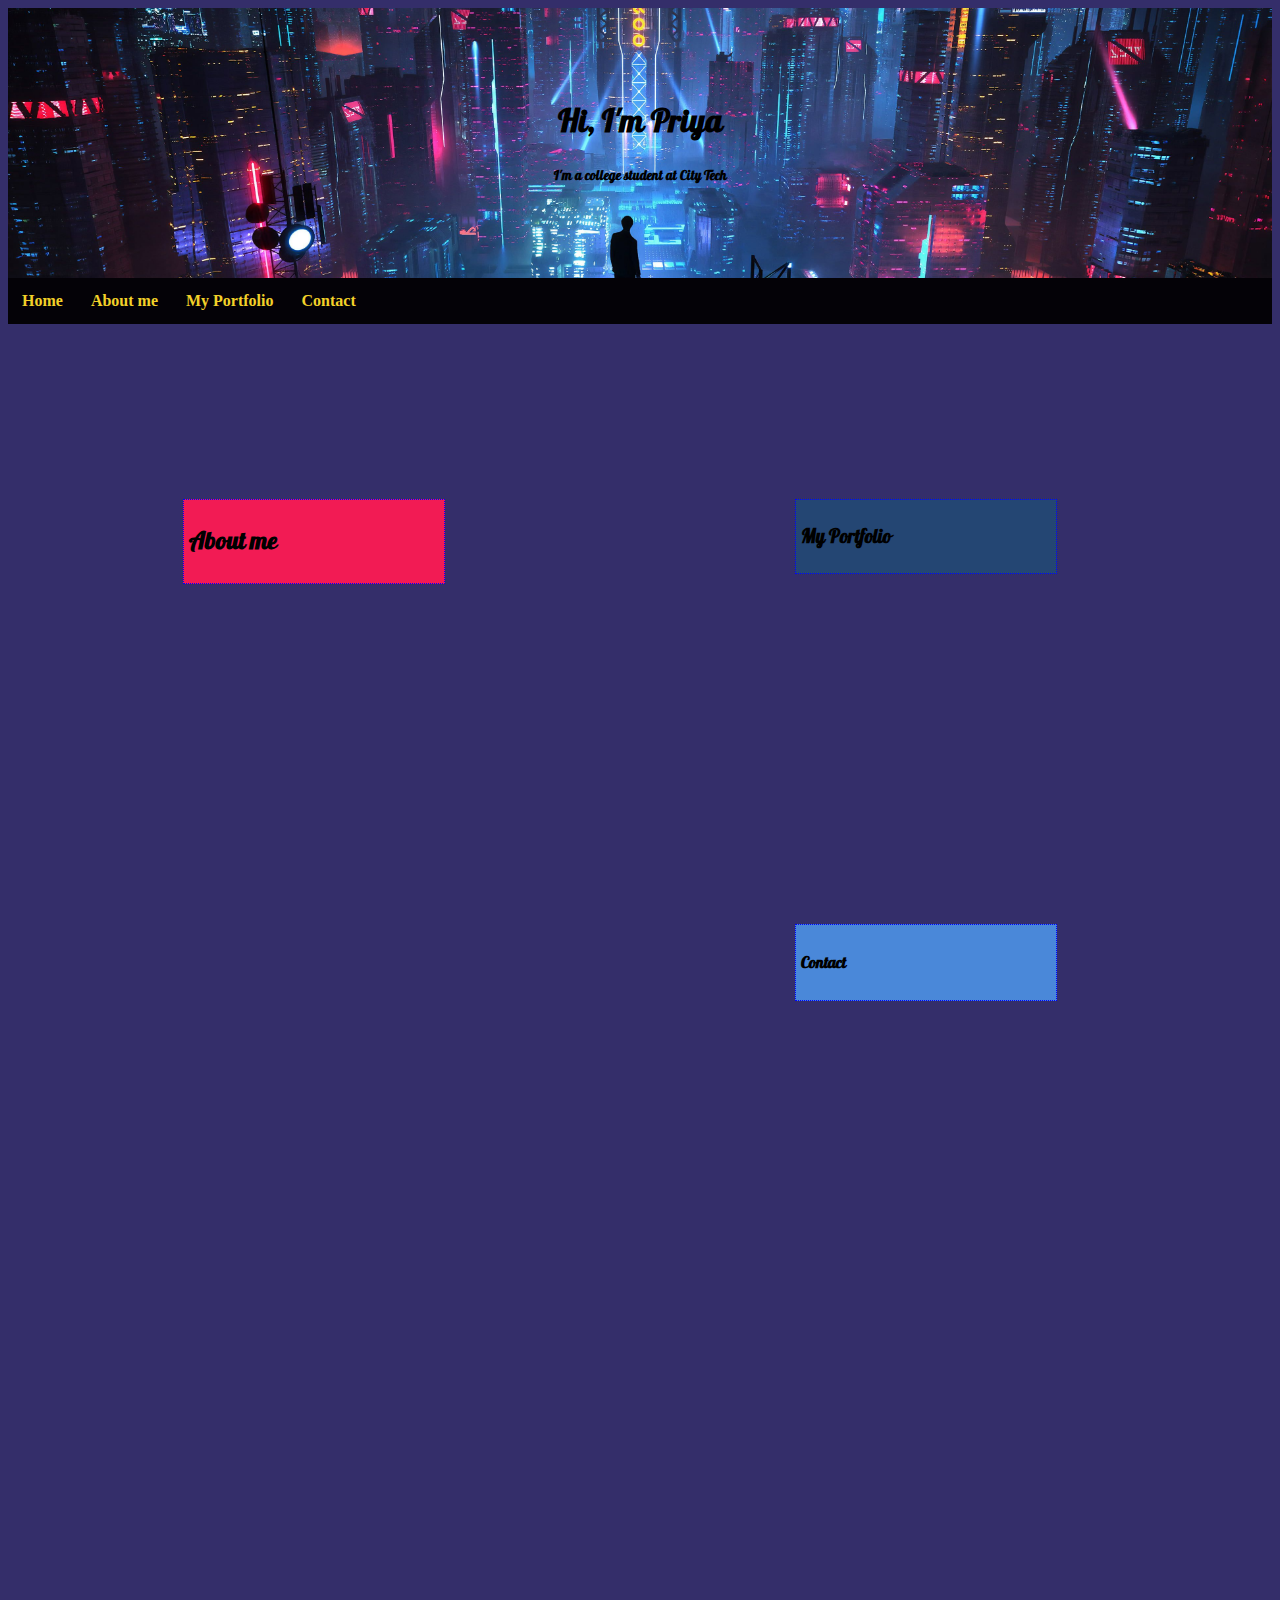
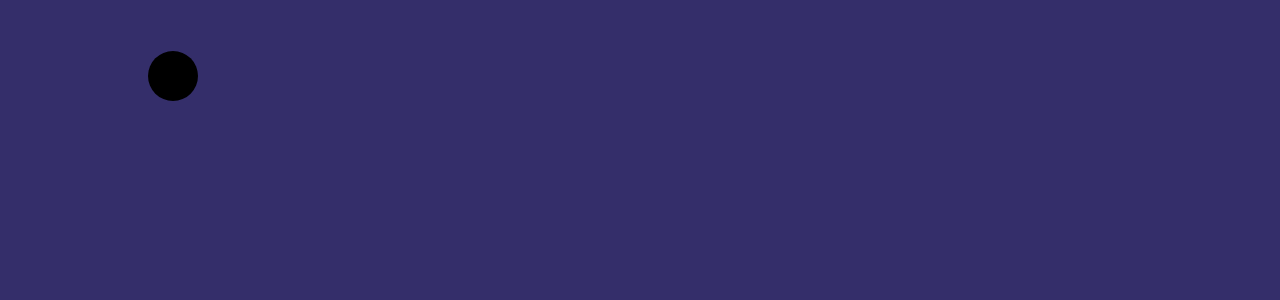
<file: index.html>
<!DOCTYPE html>
<html lang="en" dir="ltr">
  <head>
    <meta charset="utf-8">
    <title>My Home Page</title>
    <link rel="stylesheet" href="style.css">
    <link rel="preconnect" href="https://fonts.gstatic.com">
<link href="https://fonts.googleapis.com/css2?family=Dosis:wght@200;300;400&family=Pattaya&display=swap" rel="stylesheet">
  </head>
  <body>
  <body bgcolor="#342E6A">
    <div class="hero-image">
      <div class="hero-text">
        <h1>Hi, I'm Priya</h1>
        <h5>I'm a college student at City Tech</h5>
      </div>
    </div>
    <div id="navbar">
      <a href="index.html">Home</a>
      <a href="aboutme.html">About me</a>
      <a href="myportfolio.v01.html">My Portfolio</a>
      <a href="contact.html">Contact</a>
      </div>
    <div class="stuff" id="first"><h2>About me</h2></div>
    <div class="stuff" id="second"><h3>My Portfolio</h3></div>
    <div class="stuff" id="third"><h4>Contact</h4></div>

    <canvas id="sketch" width="480" height="720"></canvas>
       <script>
       document.addEventListener('DOMContentLoaded', main);

       var sketch;
       var context;
       var circle = {'x':0, 'y':100, 'r':25};
       var dx = 2; //delta x -- how much x changes each time we run animate()
       var dy = 2;
       var fps = 10;

       function main() {
         sketch = document.getElementById('sketch');
   			context = sketch.getContext("2d");
         circle = {'x':25, 'y':sketch.offsetHeight/2, 'r':25};
         setInterval(animate, fps);
       }

       function animate() {
         context.clearRect(0, 0, sketch.offsetWidth, sketch.offsetHeight);
         draw_circle(circle.x, circle.y, circle.r);
         circle.x = circle.x + dx;
         circle.y = circle.y + dy;
         if (circle.x > sketch.offsetWidth - dx - circle.r){
           dx = dx * -1
         }
         if (circle.x < circle.r - dx){
           dx = 2
         }
         if (circle.y > sketch.offsetHeight - dy - circle.r){
           dy = dy * -1
         }
         if (circle.y < circle.r - dy){
           dy = 2
         }
       }

       function draw_circle(x, y, r) {
         context.beginPath();
   		  context.arc(x, y, r, 0, 2 * Math.PI, true);
   		  context.closePath();
   		  context.fill();
       }
       </script>
     </body>
   </html>
</file>
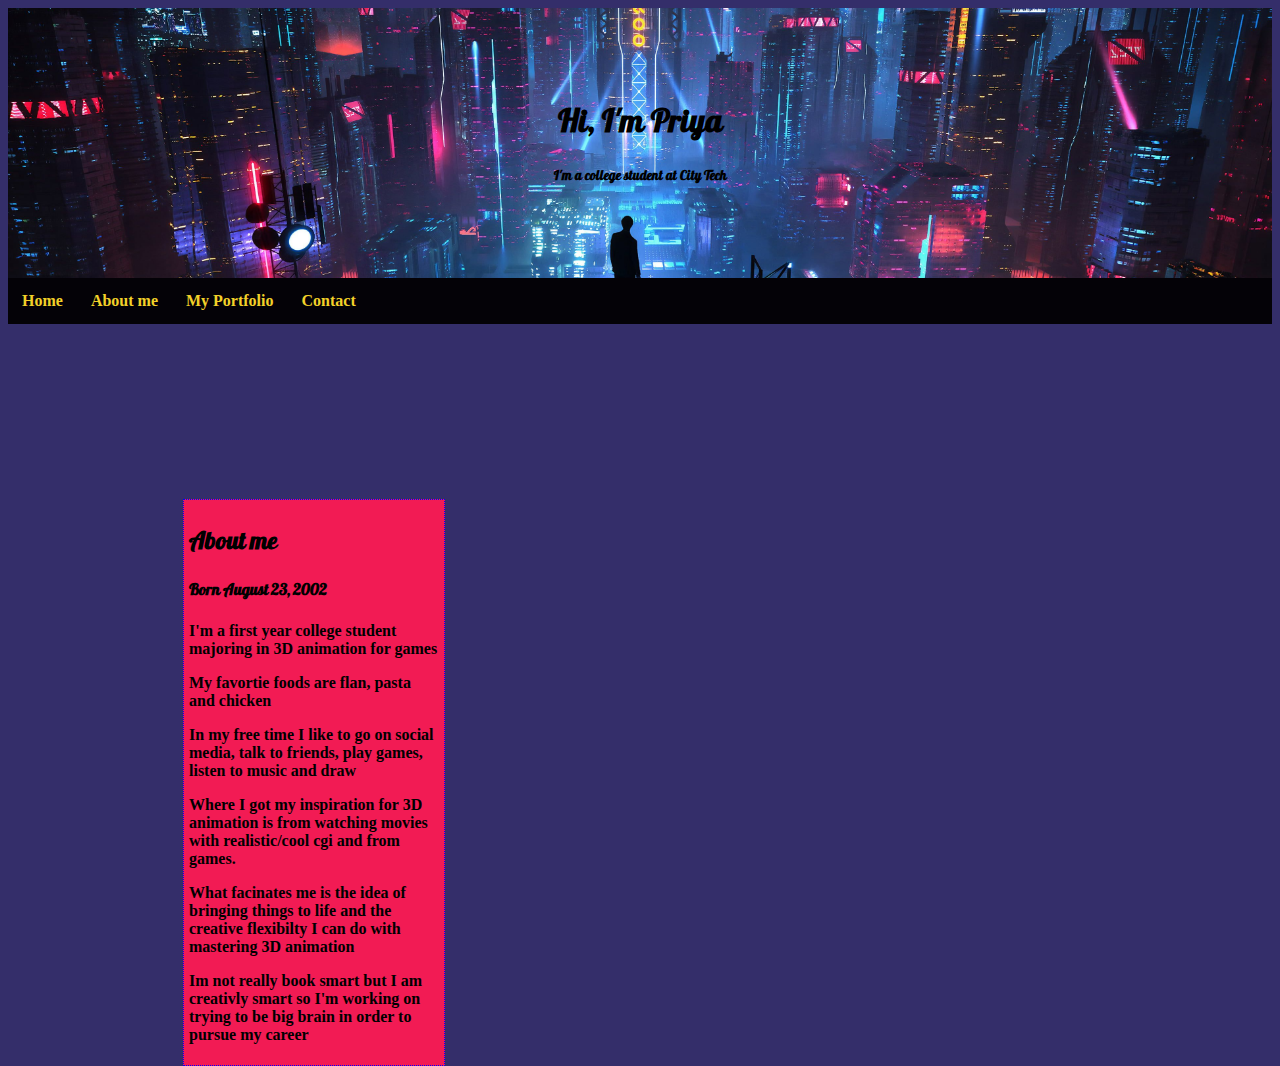
<file: aboutme.html>
<!DOCTYPE html>
<html lang="en" dir="ltr">
  <head>
    <meta charset="utf-8">
    <title>About Me</title>
    <link rel="stylesheet" href="style.css">
    <link rel="preconnect" href="https://fonts.gstatic.com">
<link href="https://fonts.googleapis.com/css2?family=Dosis:wght@200;300;400&family=Pattaya&display=swap" rel="stylesheet">
  </head>
  <body>
    <body bgcolor="#342E6A">
    <div class="hero-image">
      <div class="hero-text">
        <h1>Hi, I'm Priya</h1>
        <h5>I'm a college student at City Tech</h5>
      </div>
    </div>
    <div id="navbar">
      <a href="index.html">Home</a>
      <a href="aboutme.html">About me</a>
      <a href="myportfolio.v01.html">My Portfolio</a>
      <a href="contact.html">Contact</a>
      </div>
       <div class="stuff" id="first"><h2>About me</h2>
       <h4>Born August 23, 2002</h4>
       <p>I'm a first year college student majoring in 3D animation for games</p>
       <p>My favortie foods are flan, pasta and chicken</p>
       <p>In my free time I like to go on social media, talk to friends, play games, listen to music and draw</p>
       <p>Where I got my inspiration for 3D animation is from watching movies with realistic/cool cgi and from games.</p>
       <p>What facinates me is the idea of bringing things to life and the creative flexibilty I can do with mastering 3D animation </p>
       <p>Im not really book smart but I am creativly smart so I'm working on trying to be big brain in order to pursue my career</p>
     </div>
  </body>
</html>
</file>
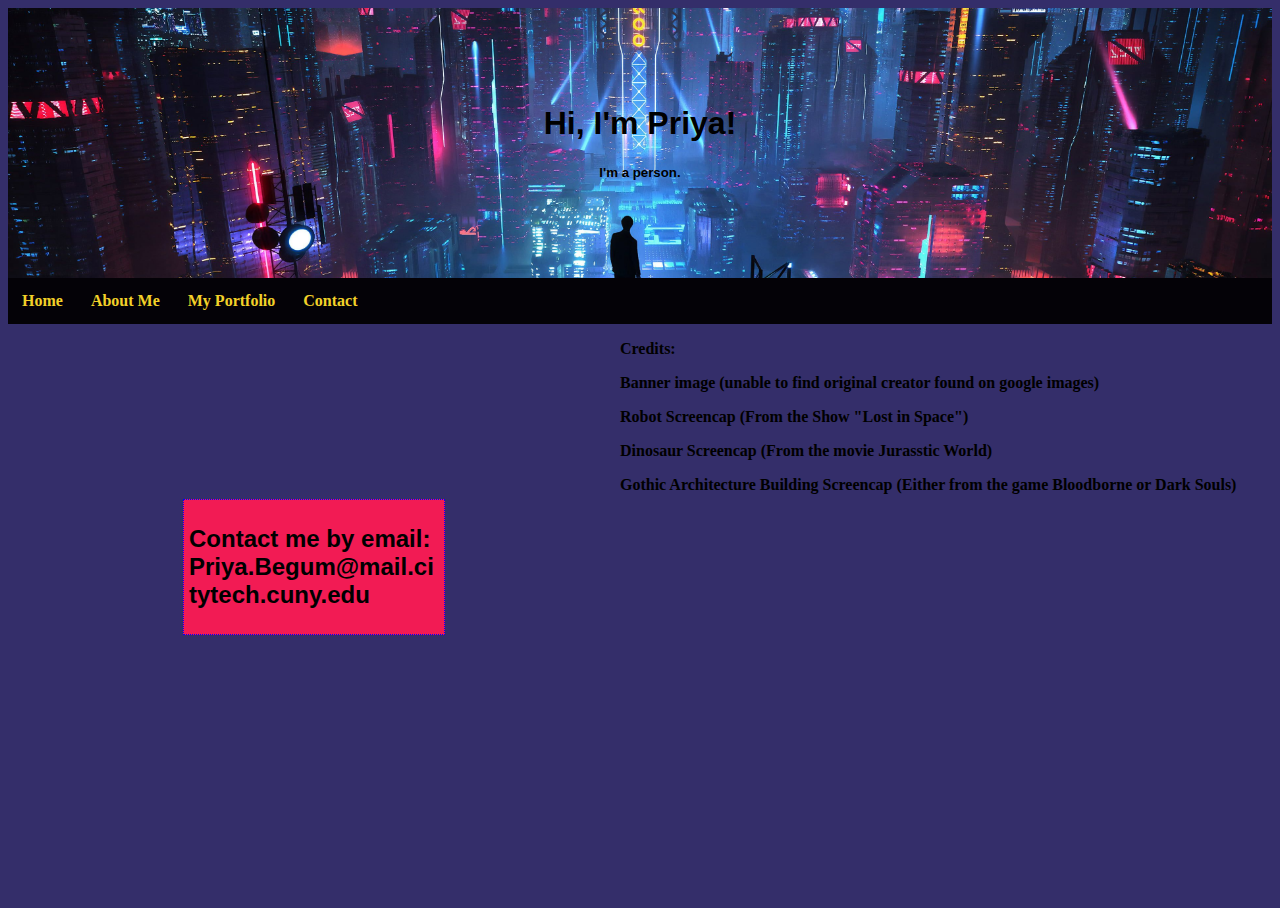
<file: contact.html>
<!DOCTYPE html>
<html lang="en" dir="ltr">
  <head>
    <meta charset="utf-8">
    <title>Contact</title>
    <link rel="stylesheet" href="style.css">
    <link rel="preconnect" href="https://fonts.gstatic.com">
    <link href="https://fonts.googleapis.com/css2?family=Dosis:wght@200;300;400&family=Major+Mono+Display&display=swap" rel="stylesheet">
  </head>
  <body>
    <body bgcolor="#342E6A">
    <div class="hero-image">
      <div class="hero-text">
        <h1>Hi, I'm Priya!</h1>
        <h5>I'm a person.</h5>
      </div>
    </div>
    <div id="navbar">
      <a href="index.html">Home</a>
      <a href="aboutme.html">About Me</a>
      <a href="myportfolio.v01.html">My Portfolio</a>
      <a href="contact.html">Contact</a>
    </div>
    <div class="stuff" id="first">
      <h2>Contact me by email: Priya.Begum@mail.citytech.cuny.edu</h2>
    </div>
    <p> Credits: </p>
    <p>Banner image (unable to find original creator found on google images)</p>
    <p>Robot Screencap (From the Show "Lost in Space")</p>
    <p>Dinosaur Screencap (From the movie Jurasstic World)</p>
    <p>Gothic Architecture Building Screencap (Either from the game Bloodborne or Dark Souls)</p>
  </body>
</html>
</file>
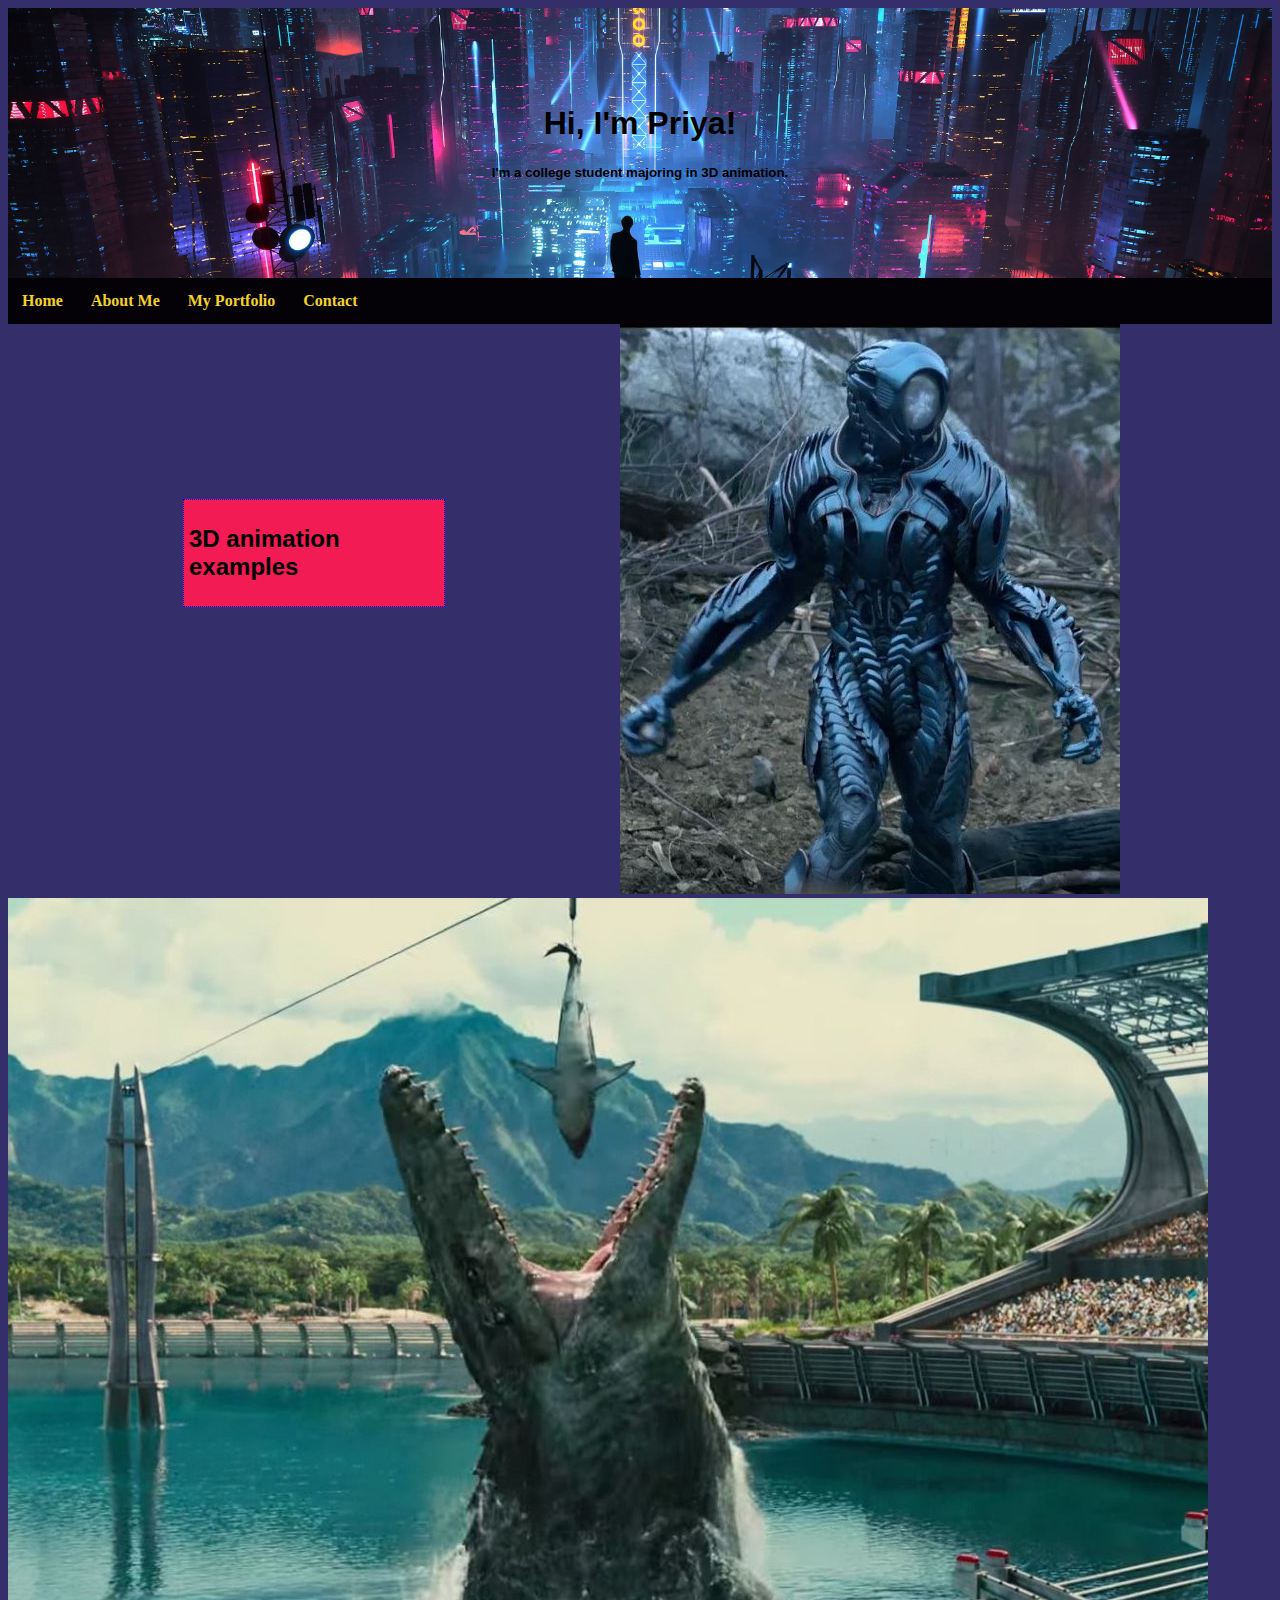
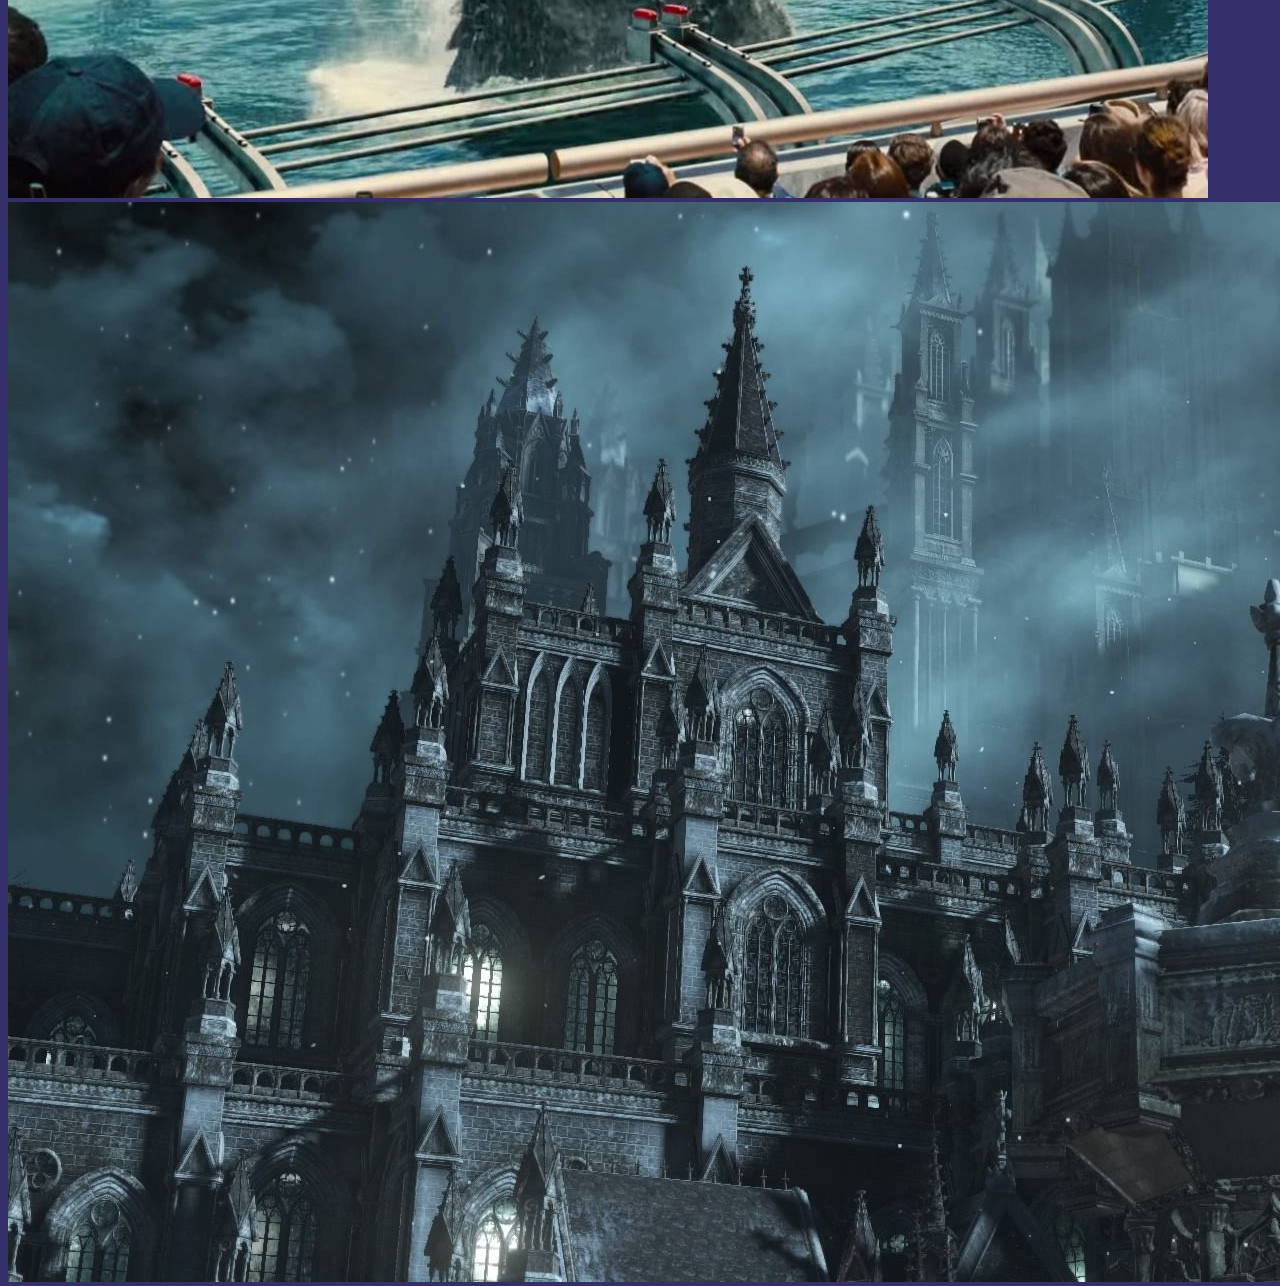
<file: myportfolio.v01.html>
<!DOCTYPE html>
<html lang="en" dir="ltr">
<head>
  <meta charset="utf-8">
  <title>My Portfolio</title>
  <link rel="stylesheet" href="style.css">
  <link rel="preconnect" href="https://fonts.gstatic.com">
  <link href="https://fonts.googleapis.com/css2?family=Dosis:wght@200;300;400&family=Major+Mono+Display&display=swap" rel="stylesheet">
</head>
<body>
  <body bgcolor="#342E6A">
  <div class="hero-image">
    <div class="hero-text">
      <h1>Hi, I'm Priya!</h1>
      <h5>I'm a college student majoring in 3D animation.</h5>
    </div>
  </div>
  <div id="navbar">
    <a href="index.html">Home</a>
    <a href="aboutme.html">About Me</a>
    <a href="myportfolio.v01.html">My Portfolio</a>
    <a href="contact.html">Contact</a>
  </div>
  <div class="stuff" id="first">
    <h2>3D animation examples</h2></div>
    <img src="robotmf.jpg" alt="">
    <img src="dinomf.jpg" alt="">
    <img src="game.jpg" alt="">
</body>
</html>
</file>
<file: style.css>
body, html {
    height:100%;
    font-family: 'Goblin One', cursive;
    font-weight: 700;
    color: black;
}

h1, h2, h3, h4,h5,h6 {
  font-family: 'Pattaya', sans-serif;
}
.hero-image {
  background-image:url("ji.jpg");

  height: 30%;
  background-position: center;
  background-repeat: no-repeat;
  background-size: cover;
  position: relative;
}

.hero-text {
  text-align: center;
  position: absolute;
  top: 50%;
  left: 50%;
  transform: translate(-50%, -50%);
  color: black;
}

div.stuff {
  width: 250px;
  word-wrap: break-word;
  overflow: auto;
  text-align: dashed;
  border-width: 1px;
  border-style: dotted;
  border-color: blue;
  float: left;
  margin: 175px;
  padding: 5px;
}
div#first {
  background-color: #F21B54;
}

div#second {
  background-color: #244673;
}

div#third {
  background-color: #4A88D9;

}

div#fourth {
  background-color: #4A88D9;

}

div#fifth {
  background-color: #172940;

}

#navbar {
  overflow: hidden;
  background-color: #040207;
}


#navbar a {
  float: left;
  display: block;
  color: #F2D129;
  font-family: 'Cinzel', serif;
  text-align: center;
  padding: 14px;
  text-decoration: none;
}

#navbar a:hover {
  color: blue;
  background-color: white;
}


.sticky {
  position: fixed;
  top: 0;
  width: 100%;
}

.sticky + .content {
  padding-top: 60px;
}
</file>
